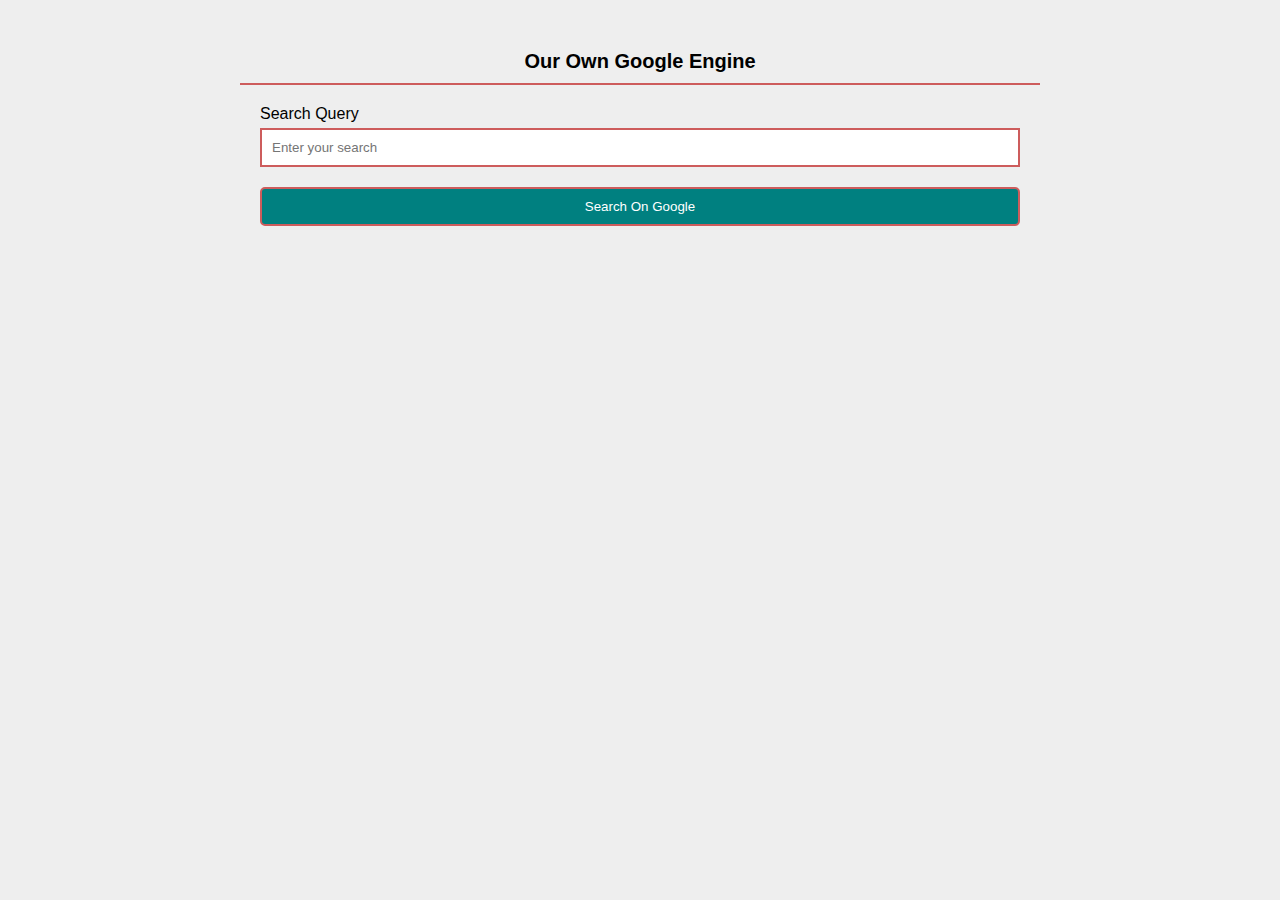
<file: templates/index.html>
<!DOCTYPE html>
<html lang="en">
  <head>
    <title>Homepage</title>
    <link rel="stylesheet" href="/static/css/styles.css" />
  </head>
  <body>
    <main class="container">
      <h1 class="heading">Our Own google engine</h1>

      <form action="https://google.com/search" method="GET">
        <div>
          <label for="search_query">Search Query</label>
          <input id="search_query" name="q" placeholder="Enter your search" />
        </div>
        <div>
          <button type="submit">Search On Google</button>
        </div>
      </form>
    </main>
  </body>
</html>
</file>
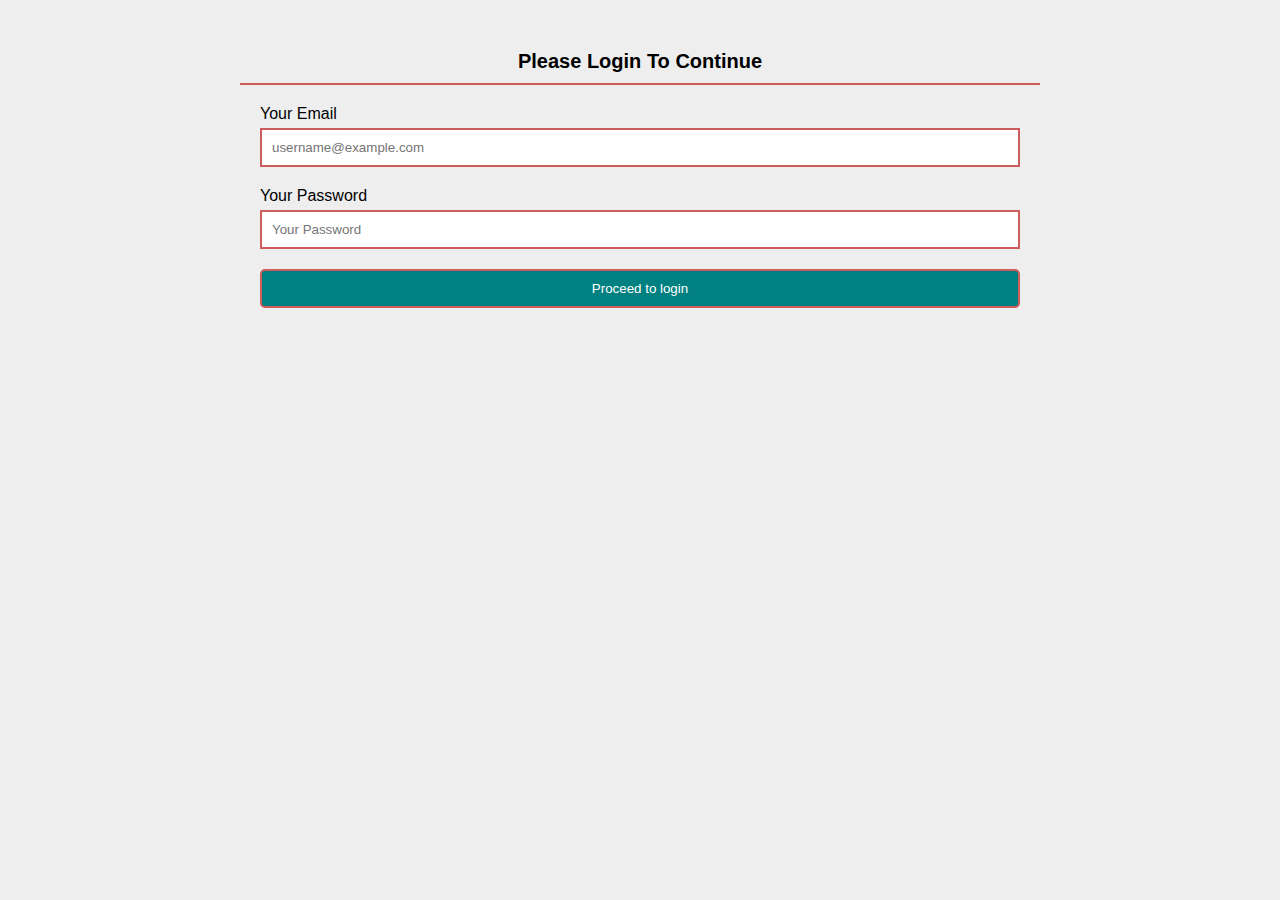
<file: templates/login.html>
<!DOCTYPE html>
<html lang="en">
  <head>
    <meta charset="UTF-8" />
    <meta name="viewport" content="width=device-width, initial-scale=1.0" />
    <title>Login Please</title>
    <link rel="stylesheet" href="/static/css/styles.css" />
  </head>
  <body>
    <main class="container">
      <h1 class="heading">Please Login to continue</h1>

      <form action="/login" method="POST">
        <div>
          <label for="email">Your Email</label>
          <input
            id="email"
            name="email"
            type="email"
            placeholder="username@example.com"
            required
          />
        </div>
        <div>
          <label for="password">Your Password</label>
          <input
            id="password"
            name="password"
            type="password"
            placeholder="Your Password"
            required
          />
        </div>
        <div>
          <button type="submit">Proceed to login</button>
        </div>
      </form>
    </main>
  </body>
</html>
</file>
<file: static/css/styles.css>
* {
    margin: 0;
    padding: 0;
    box-sizing: border-box;
}

html,
body {
    font-family: Arial, Helvetica, sans-serif;
    font-size: 16px;
    background-color: #eee;
}

.container {
    width: 800px;
    margin: 50px auto;
}

.heading {
    font-size: 20px;
    padding-bottom: 10px;
    border-bottom: 2px solid indianred;
    margin-bottom: 20px;
    text-transform: capitalize;
    text-align: center;
}

form div {
    margin: 20px;
}

form div label {
    width: 100%;
    display: block;
    margin-bottom: 5px;
}

form div input {
    width: 100%;
    display: block;
    padding: 10px;
    border: 2px solid indianred;
}

form div button {
    width: 100%;
    display: block;
    padding: 10px;
    border: 2px solid indianred;
    background-color: teal;
    color: white;
    border-radius: 5px;
}

form div button:hover {
    background-color: navy;
}

form div input:focus {
    border: 2px solid navy;
}
</file>
